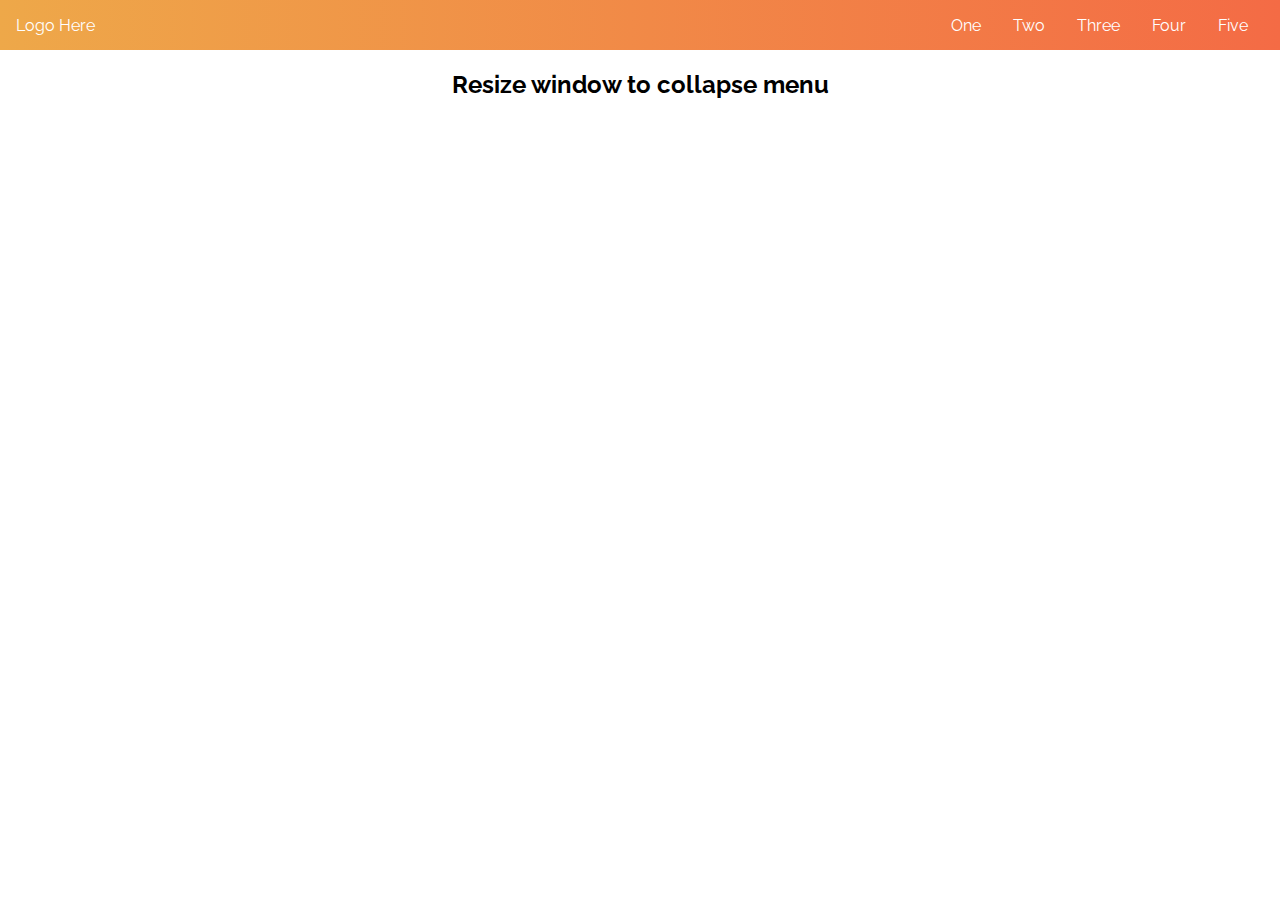
<file: practice-1/index.html>
<!DOCTYPE html>
<html lang="en">
<head>
    <meta charset="UTF-8">
    <meta http-equiv="X-UA-Compatible" content="IE=edge">
    <meta name="viewport" content="width=device-width, initial-scale=1.0">
    <title>Document</title>
    <link rel="stylesheet" href="style.css">
</head>
<body>

    <section class="top-nav">
        <div>
          Logo Here
        </div>
        <input id="menu-toggle" type="checkbox" />
        <label class='menu-button-container' for="menu-toggle">
        <div class='menu-button'></div>
      </label>
        <ul class="menu">
          <li>One</li>
          <li>Two</li>
          <li>Three</li>
          <li>Four</li>
          <li>Five</li>
        </ul>
      </section>
    
    <h2>Resize window to collapse menu</h2>
    
</body>
</html>
</file>
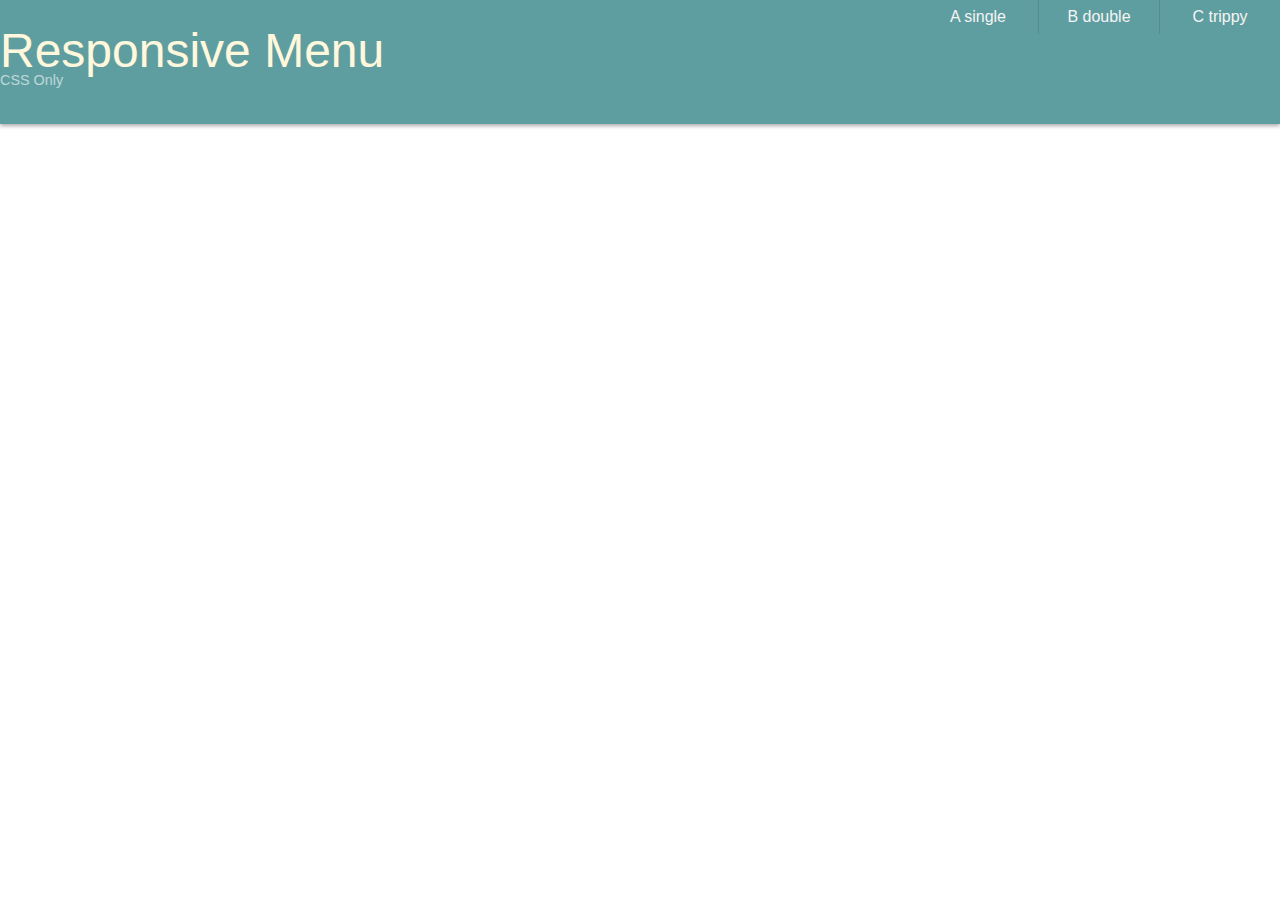
<file: practice-2/index.html>
<!DOCTYPE html>
<html lang="en">
<head>
    <meta charset="UTF-8">
    <meta http-equiv="X-UA-Compatible" content="IE=edge">
    <meta name="viewport" content="width=device-width, initial-scale=1.0">
    <title>Document</title>
    <link rel="stylesheet" href="style.css">
</head>
<body>
    <div class="container">
        <header>
          <div class="title">
            <h1>Responsive Menu</h1>
            <p>CSS Only</p>
          </div>
          <div class="site-nav">
            <input id="menic" name="menic" type="checkbox" value="">
            <label class="menut" for="menic">
              <div class="hamburger"></div>
            </label>
            <div class="nav">
              <ul>
                <li><a href="#">A single</a> </li>
                <li><a href="#">B double</a></li>
                <li><a href="#">C trippy</a></li>
              </ul>
            </div>
          </div>
        </header>
        <main>
</body>
</html>
</file>
<file: practice-1/style.css>
@import url(https://fonts.googleapis.com/css?family=Raleway);
h2 {
  vertical-align: center;
  text-align: center;
}

html, body {
  margin: 0;
  height: 100%;
}

* {
  font-family: "Raleway";
  box-sizing: border-box;
}

.top-nav {
  display: flex;
  flex-direction: row;
  align-items: center;
  justify-content: space-between;
  background-color: #00BAF0;
  background: linear-gradient(to left, #f46b45, #eea849);
  /* W3C, IE 10+/ Edge, Firefox 16+, Chrome 26+, Opera 12+, Safari 7+ */
  color: #FFF;
  height: 50px;
  padding: 1em;
}

.menu {
  display: flex;
  flex-direction: row;
  list-style-type: none;
  margin: 0;
  padding: 0;
}

.menu > li {
  margin: 0 1rem;
}

.menu-button-container {
  display: none;
  height: 100%;
  width: 30px;
  cursor: pointer;
  flex-direction: column;
  justify-content: center;
  align-items: center;
}

#menu-toggle {
  display: none;
}

.menu-button,
.menu-button::before,
.menu-button::after {
  display: block;
  background-color: #fff;
  position: absolute;
  height: 4px;
  width: 30px;
  transition: transform 400ms cubic-bezier(0.23, 1, 0.32, 1);
  border-radius: 2px;
}

.menu-button::before {
  content: '';
  margin-top: -8px;
}

.menu-button::after {
  content: '';
  margin-top: 8px;
}

#menu-toggle:checked + .menu-button-container .menu-button::before {
  margin-top: 0px;
  transform: rotate(405deg);
}

#menu-toggle:checked + .menu-button-container .menu-button {
  background: rgba(255, 255, 255, 0);
}

#menu-toggle:checked + .menu-button-container .menu-button::after {
  margin-top: 0px;
  transform: rotate(-405deg);
}

@media (max-width: 700px) {
  .menu-button-container {
    display: flex;
  }
  .menu {
    position: absolute;
    top: 0;
    margin-top: 50px;
    left: 0;
    flex-direction: column;
    width: 100%;
    justify-content: center;
    align-items: center;
  }
  #menu-toggle ~ .menu li {
    height: 0;
    margin: 0;
    padding: 0;
    border: 0;
    transition: height 400ms cubic-bezier(0.23, 1, 0.32, 1);
  }
  #menu-toggle:checked ~ .menu li {
    border: 1px solid #333;
    height: 2.5em;
    padding: 0.5em;
    transition: height 400ms cubic-bezier(0.23, 1, 0.32, 1);
  }
  .menu > li {
    display: flex;
    justify-content: center;
    margin: 0;
    padding: 0.5em 0;
    width: 100%;
    color: white;
    background-color: #222;
  }
  .menu > li:not(:last-child) {
    border-bottom: 1px solid #444;
  }
}
</file>
<file: practice-2/style.css>
*,
*::after,
*::before {
  box-sizing: border-box;
  margin: 0;
  font-family: sans-serif;
  line-height: 1.5;
}
h1,
h2,
h3 {
  line-height: 1;
  font-weight: 300;
}
.title h1 {
  line-height: 0.8;
}
.title p {
  font-size: 0.9rem;
  color: #fff9;
}
header {
  grid-area: header;
  display: flex;
  padding: 2rem 0;
  width: 100vw;
  background: cadetblue;
  box-shadow: 0 2px 4px #0005;
  color: cornsilk;
  position: relative;
}
header h1 {
  font-size: 2.5rem;
  transition: 300ms ease-in-out;
}

.container {
  display: grid;
  grid-template:
    "header header"
    "main main"
    "aside aside";
}

/* -- site - nave */
.site-nav {
  position: absolute;
  top: 100%;
  right: 0;
  color: white;
}
.nav {
  display: flex;
  flex-direction: column;
  row-gap: 4px;
  /* height: 0; */
  clip-path: circle(0px at top right);
  overflow: hidden;
  transition: 500ms ease-in-out;
  z-index: -10;
}
.nav ul {
  list-style: none;
  padding: 0;
  position: relative;
  background: hsl(348, 83%, 47%);
}
.nav li {
  width: 100%;
}
.nav li ~ li {
  border-top: 1px solid hsl(348, 83%, 60%);
}
.nav li a {
  display: block;
  width: 100%;
  text-decoration: none;
  color: whitesmoke;
  padding: 1em 3em;
}
.nav li a:hover,
.nav li a:focus {
  background: radial-gradient(ellipse at top right, #e66465, transparent),
    radial-gradient(ellipse at bottom left, tomato, transparent);
}

#menic {
  display: none;
}

.menut {
  display: block;
  position: absolute;
  padding: 0.9em 0.5em;
  right: 0.5em;
  top: -2.5em;
  cursor: pointer;
  border: 1px solid cadetblue;
  border-radius: 3px;
}
.hamburger,
.hamburger::before,
.hamburger::after {
  content: "";
  display: block;
  background: ivory;
  height: 3px;
  width: 1.5em;
  border-radius: 3px;
  transition: 500ms ease-in-out;
}

.hamburger::before {
  transform: translateY(-6px);
}
.hamburger::after {
  transform: translateY(3px);
}
#menic:checked ~ .nav {
  /* height: 100vh; */
  clip-path: circle(150% at top right);
  z-index: 10;
}
#menic:checked ~ .menut {
  box-shadow: inset 1px 1px 1px #0004, inset 0px 0px 2px #fff6;
}
#menic:checked ~ .menut .hamburger {
  transform: rotate(45deg);
  background: crimson;
  height: 3px;
}
#menic:checked ~ .menut .hamburger::before {
  opacity: 0;
}
#menic:checked ~ .menut .hamburger::after {
  border: 0;
  transform: rotate(-90deg) translateX(3px);
  background: crimson;
}

@media (min-width: 120ch) {
  .container {
    grid-template:
      "header header"
      "main aside";
    grid-template-columns: 1fr minmax(25ch, 30%);
  }
  aside {
    padding: 1rem 2rem;
  }
  /*             aside h3, aside p {
                width: min(300px, 100% - 1rem);
            } */
}
@media (min-width: 750px) {
  .menut {
    display: none;
  }
  header h1 {
    font-size: 3rem;
  }
  .nav {
    flex-direction: row;
    height: fit-content;
    clip-path: initial;
  }
  .nav ul {
    display: flex;
    flex-direction: row;
    background: transparent;
  }
  .nav li ~ li {
    border: 0;
    border-left: 1px solid hsla(182, 25%, 20%, 0.2);
  }
  .nav li a {
    position: relative;
    padding: 0.3rem 1rem;
    width: 120px;
    text-align: center;
  }
  .nav li a::before {
    content: "";
    position: absolute;
    height: 2px;
    width: 0%;
    left: 0;
    top: 0;
    background: crimson;
    transition: 550ms ease-in-out;
    border-radius: 2px;
  }
  .nav li a:hover,
  .nav li a:focus {
    background: radial-gradient(
        ellipse at top,
        hsla(182, 55%, 40%, 30%),
        transparent
      ),
      radial-gradient(ellipse at bottom, hsla(182, 25%, 30%, 30%), transparent);
  }
  .nav li a:hover::before,
  .nav li a:focus::before {
    width: 100%;
  }
  .site-nav {
    margin-left: auto;
    position: relative;
    transform: translateY(calc(-100% - 2rem));
  }
}
</file>
